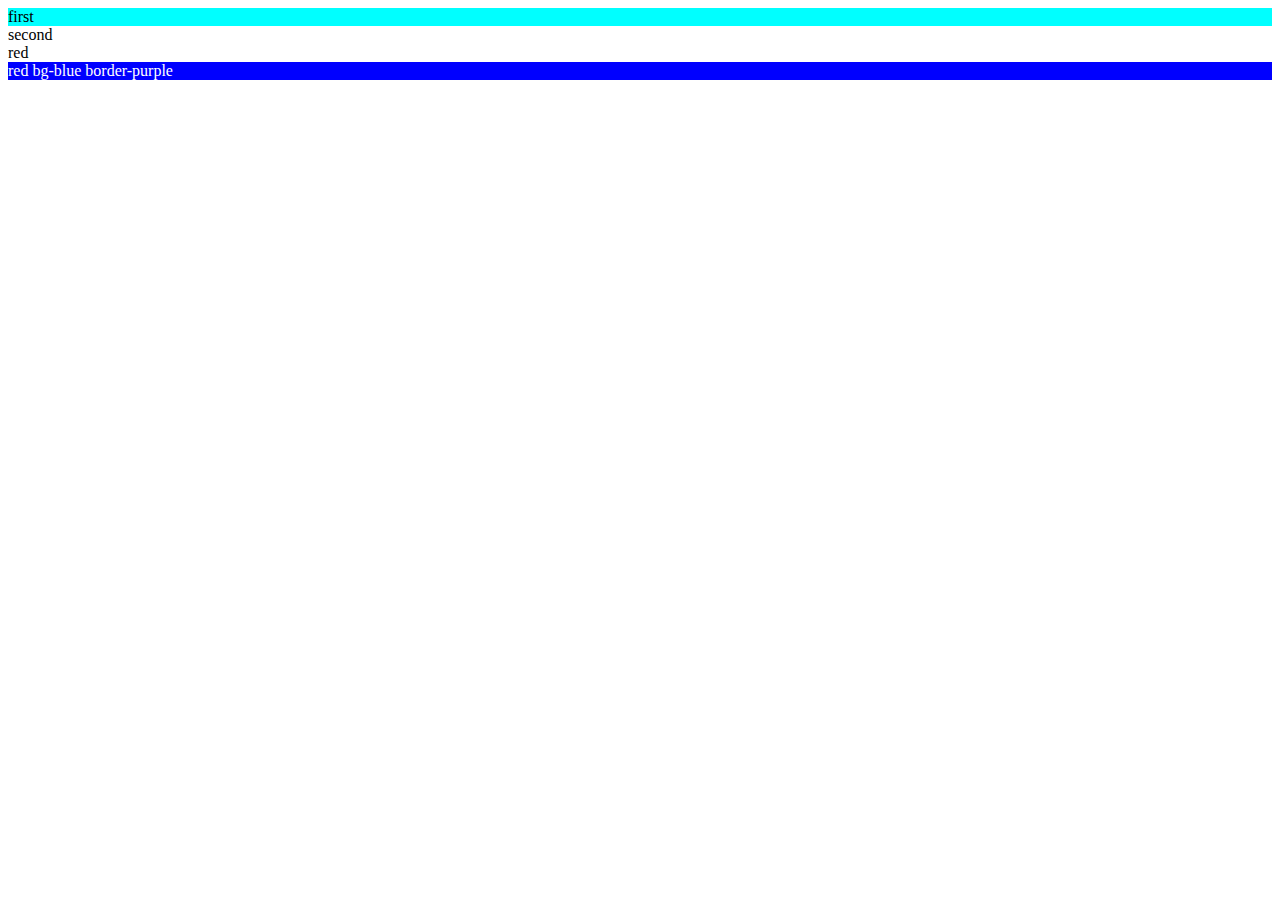
<file: Chapter-1/index.html>
<!DOCTYPE html>
<html lang="en">
<head>
    <meta charset="UTF-8">
    <meta http-equiv="X-UA-Compatible" content="IE=edge">
    <meta name="viewport" content="width=device-width, initial-scale=1.0">
    <title>Document</title>
    <link rel="stylesheet" href="style.css">
    <!-- <style>
        #first{
            background-color: aqua;
        }
        .bg-blue{
            background-color: blue;
            color: white;
        }
    </style> -->
</head>
<body>
    <div id="first" style="background-color: aqua;">
        first
    </div>
        
    <div id="second">
        second
    </div>
    <section class="red">
        red
    </section>
    <section class="red bg-blue border-purple">
        red bg-blue border-purple
    </section>
    <div>

    </div>
</body>
</html>
</file>
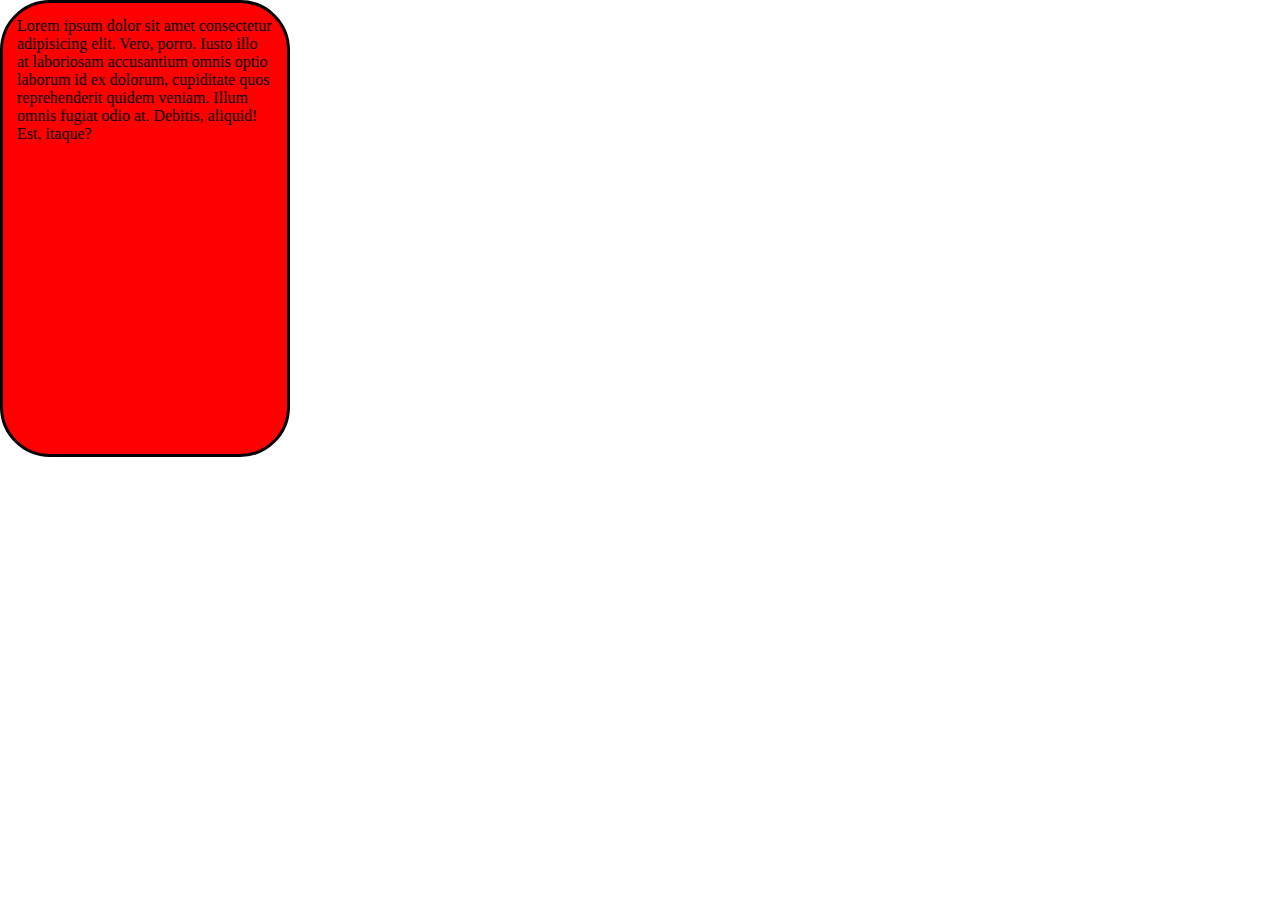
<file: Chapter-3/index.html>
<!DOCTYPE html>
<html lang="en">
<head>
    <meta charset="UTF-8">
    <meta http-equiv="X-UA-Compatible" content="IE=edge">
    <meta name="viewport" content="width=device-width, initial-scale=1.0">
    <title>Box Model</title>
    <style>
        *{
            margin: 0;
            padding: 0;
        }
        .content{
            height: 423px;
            width: 256px;
            background: red;
            margin: 3px, 4px;
            padding: 14px;
            border: 3px solid black;
            /* border-width: 2px;
            border-color: aqua;
            border-style: dashed; */
            border-radius: 50px;
        }
    </style>
</head>
<body>
    <div class="content">
        Lorem ipsum dolor sit amet consectetur adipisicing elit. Vero, porro. Iusto illo at laboriosam accusantium omnis optio laborum id ex dolorum, cupiditate quos reprehenderit quidem veniam. Illum omnis fugiat odio at. Debitis, aliquid! Est, itaque?
    </div>
</body>
</html>
</file>
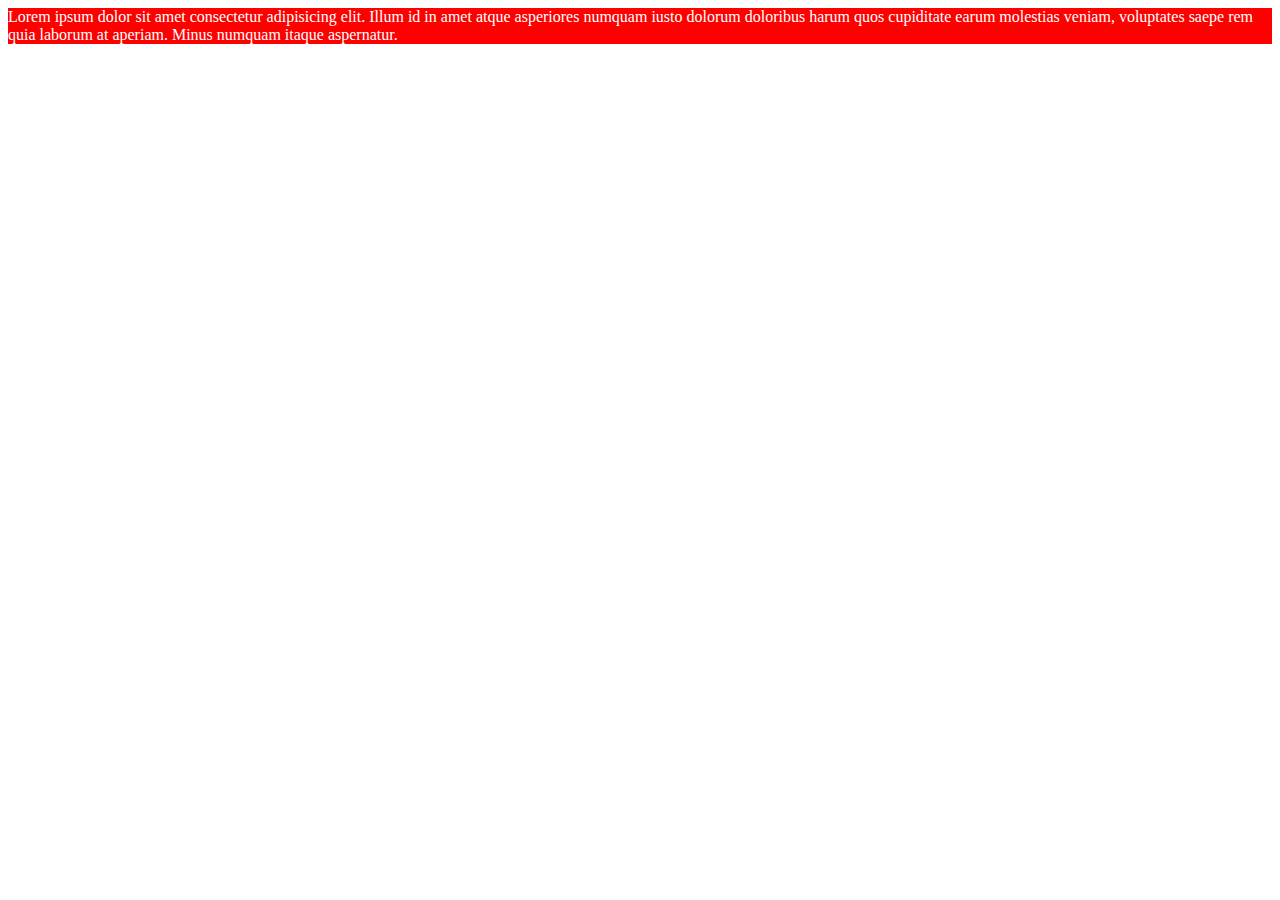
<file: Chapter-1/cssPractice.html>
<!DOCTYPE html>
<html lang="en">
<head>
    <meta charset="UTF-8">
    <meta http-equiv="X-UA-Compatible" content="IE=edge">
    <meta name="viewport" content="width=device-width, initial-scale=1.0">
    <title>CSS practice set 1</title>
    <style>
        .red{
            background-color: red;
            color: white;
        }
    </style>
</head>
<body>
    <div class="red">Lorem ipsum dolor sit amet consectetur adipisicing elit. Illum id in amet atque asperiores numquam iusto dolorum doloribus harum quos cupiditate earum molestias veniam, voluptates saepe rem quia laborum at aperiam. Minus numquam itaque aspernatur.</div>
</body>
</html>
</file>
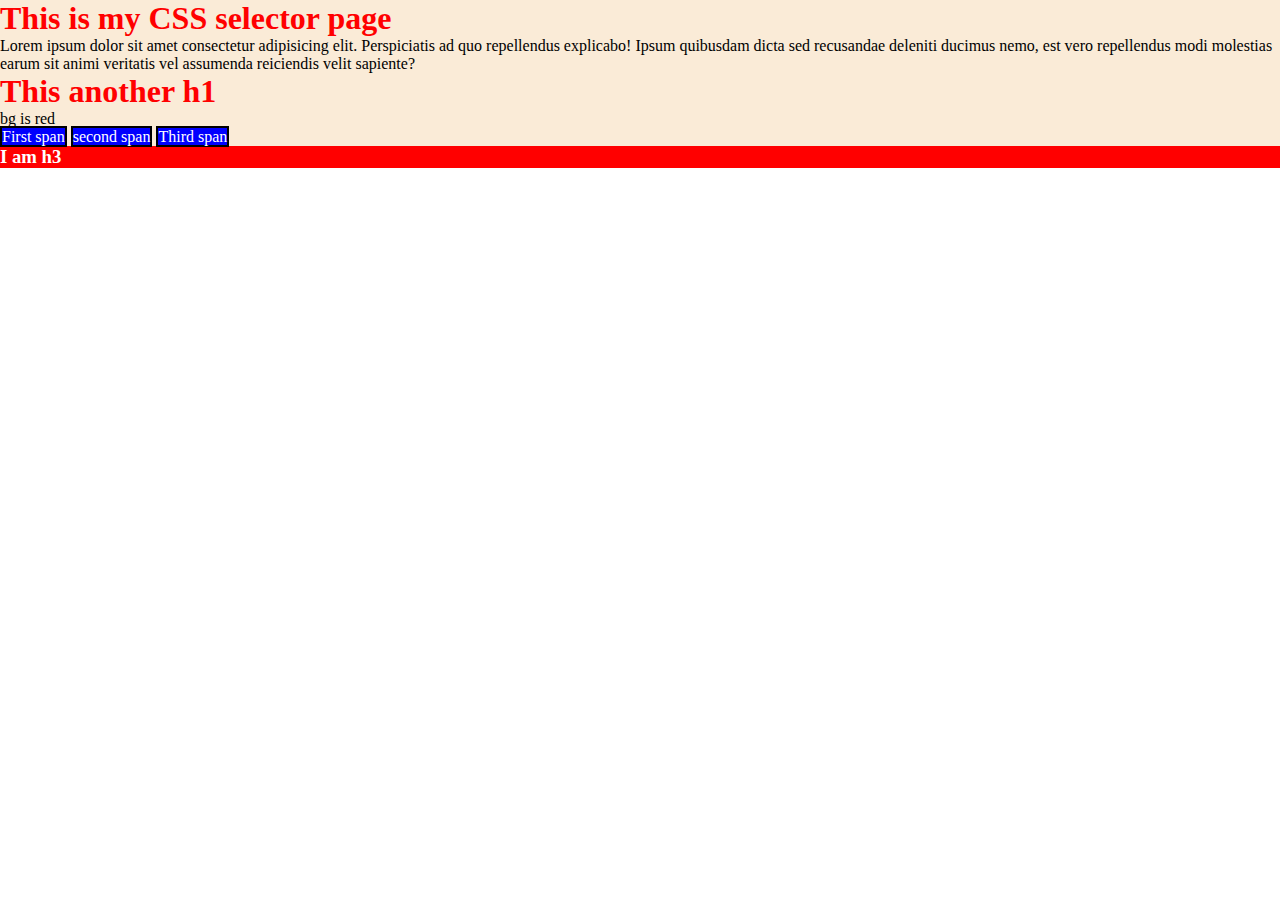
<file: Chapter-1/cssSelectors.html>
<!DOCTYPE html>
<html lang="en">
<head>
    <meta charset="UTF-8">
    <meta http-equiv="X-UA-Compatible" content="IE=edge">
    <meta name="viewport" content="width=device-width, initial-scale=1.0">
    <title>CSS Selectors</title>
    <style>
        h1{
            color: red;
        }
        div{
            background-color: antiquewhite;
        }
        span#red, h3{
            color: white;
            background-color: red;
        }
        .blue{
            background-color: blue;
            color: white;
            border: 2px solid black;
        }
        *{
            margin: 0;
            padding: 0;
        }
    </style>
</head>
<body>
    <div>
        <h1>This is my CSS selector page</h1>
        <p>Lorem ipsum dolor sit amet consectetur adipisicing elit. Perspiciatis ad quo repellendus explicabo! Ipsum quibusdam dicta sed recusandae deleniti ducimus nemo, est vero repellendus modi molestias earum sit animi veritatis vel assumenda reiciendis velit sapiente?</p>
        <h1>This another h1</h1>
        <div id="red">bg is red</div>
        <span class="blue">First span</span>
        <span class="blue">second span</span>
        <span class="blue">Third span</span>
        <h3>I am h3</h3>
    </div>
</body>
</html>
</file>
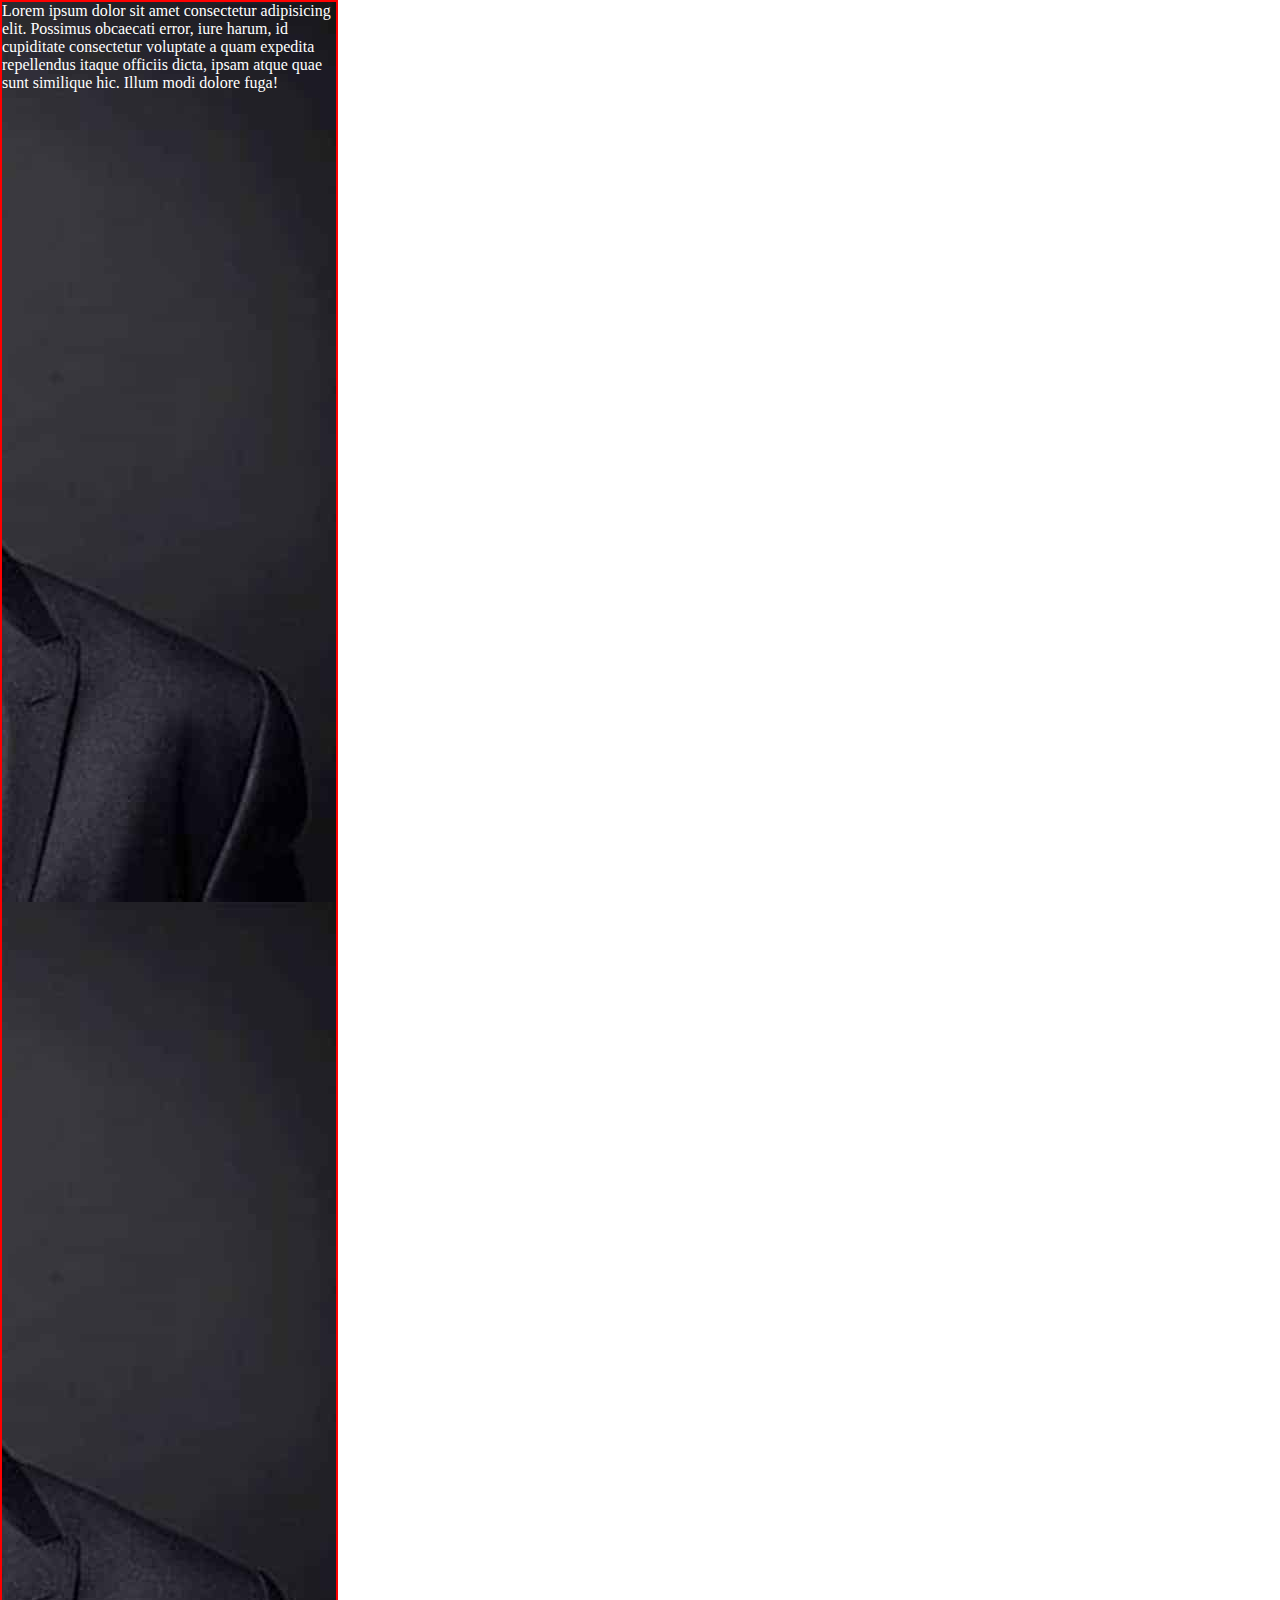
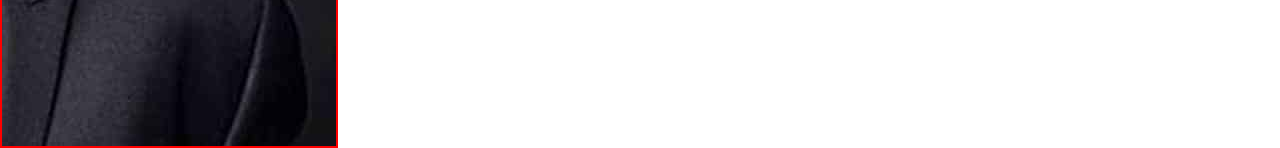
<file: Chapter-2/background.html>
<!DOCTYPE html>
<html lang="en">
<head>
    <meta charset="UTF-8">
    <meta http-equiv="X-UA-Compatible" content="IE=edge">
    <meta name="viewport" content="width=device-width, initial-scale=1.0">
    <title>Document</title>
    <style>
        *{
            margin: 0;
            padding: 0;
        } 
        .container{
            width: 334px;
            height: 1744px;
            border: 2px solid red;
            /* background-image: url("AkshayKumar.jpg"); */
            /* background-repeat: no-repeat;
            background-size: 63px 45px; */
            color: white;
            background-position: center top;
            /* background-attachment: fixed; */
            background: red url("AkshayKumar.jpg") top right;
        }
        body{
            /* background-image: url("AkshayKumar.jpg"); */
        }
    </style>
</head>
<body>
    <div class="container">Lorem ipsum dolor sit amet consectetur adipisicing elit. Possimus obcaecati error, iure harum, id cupiditate consectetur voluptate a quam expedita repellendus itaque officiis dicta, ipsam atque quae sunt similique hic. Illum modi dolore fuga!</div>
</body>
</html>
</file>
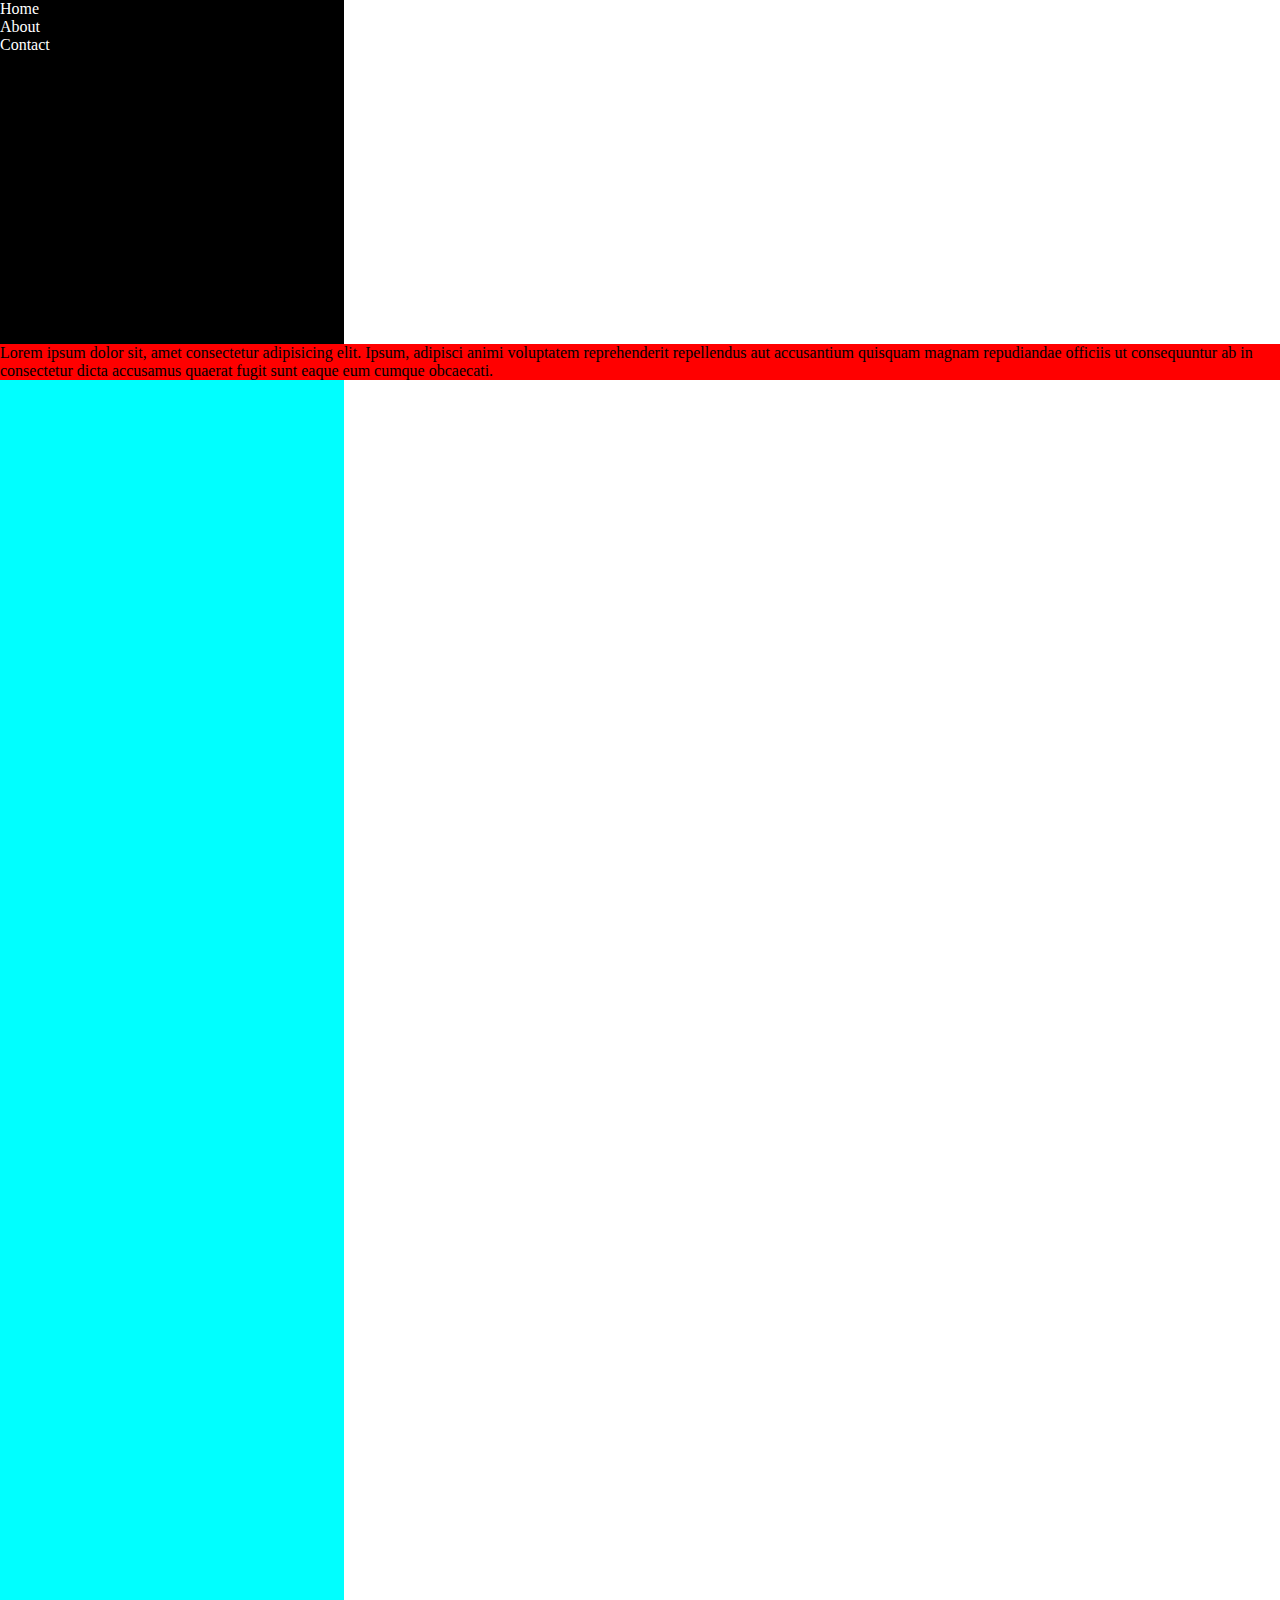
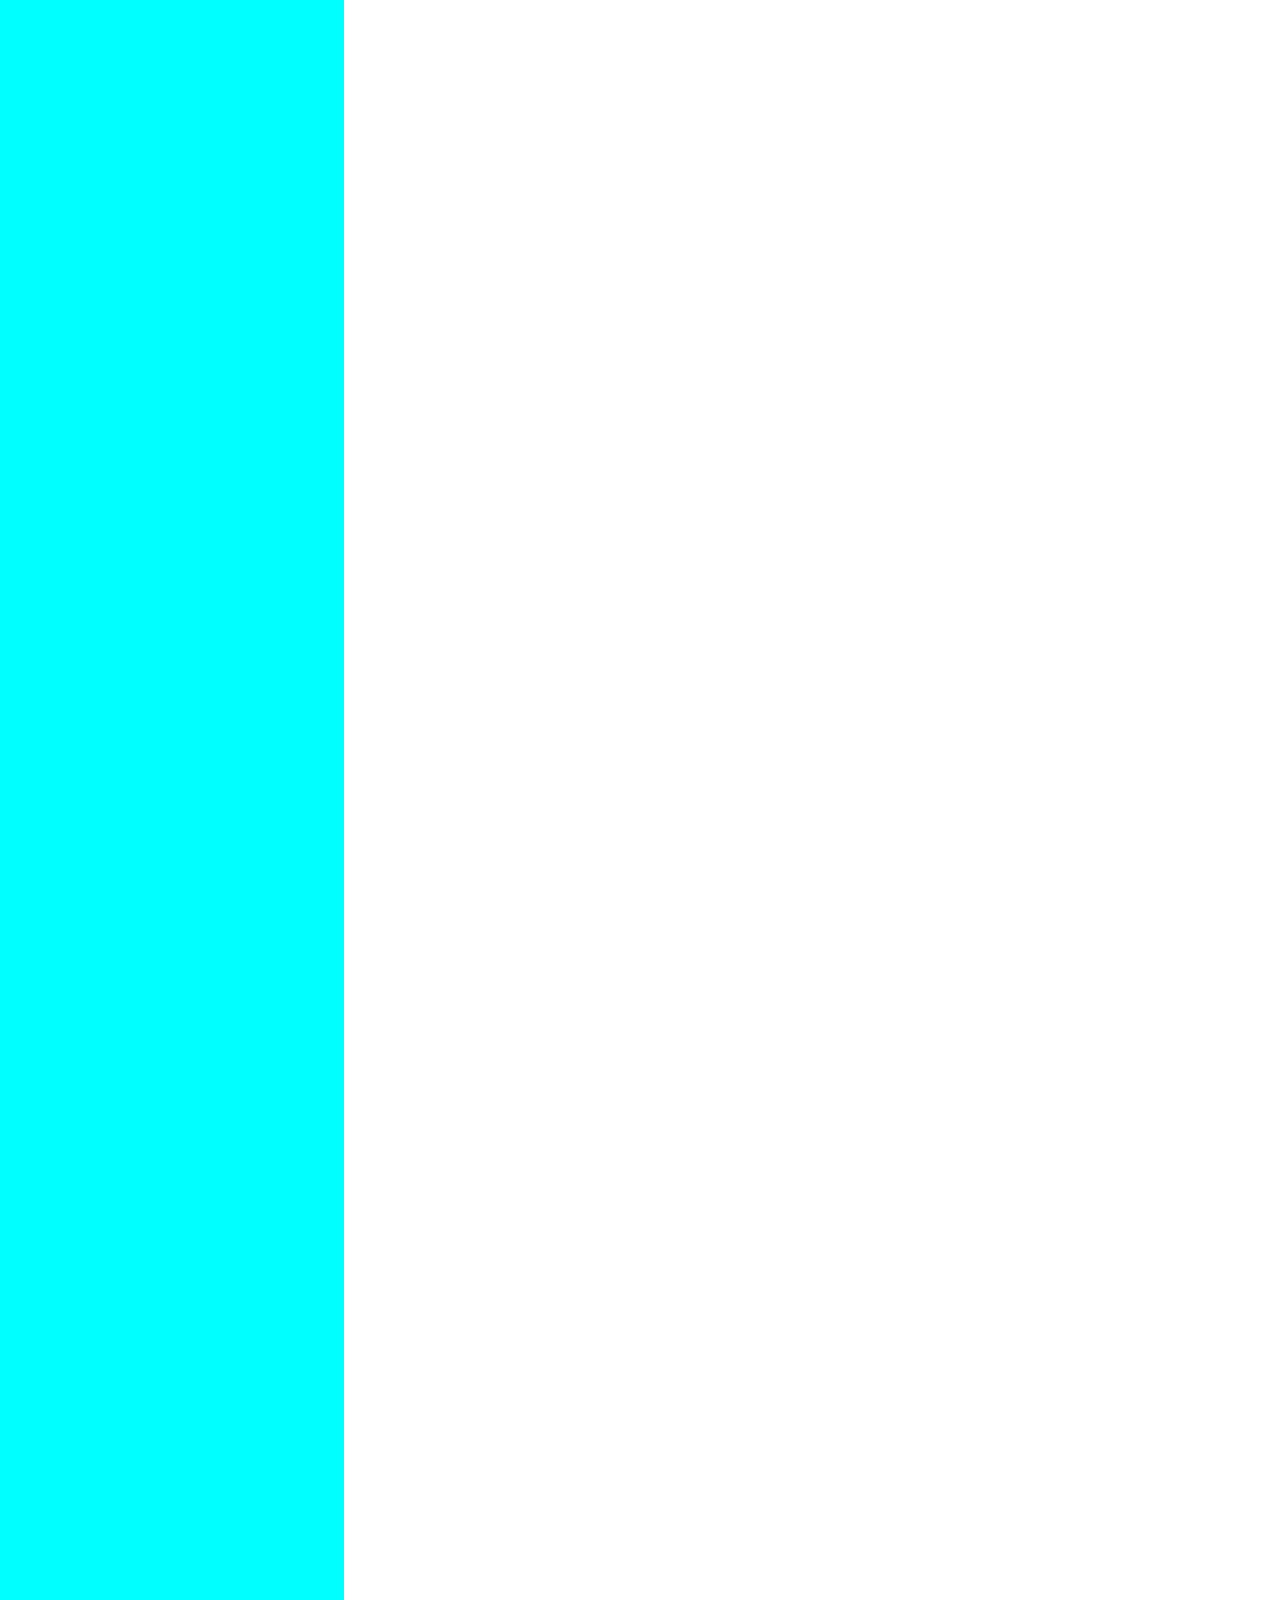
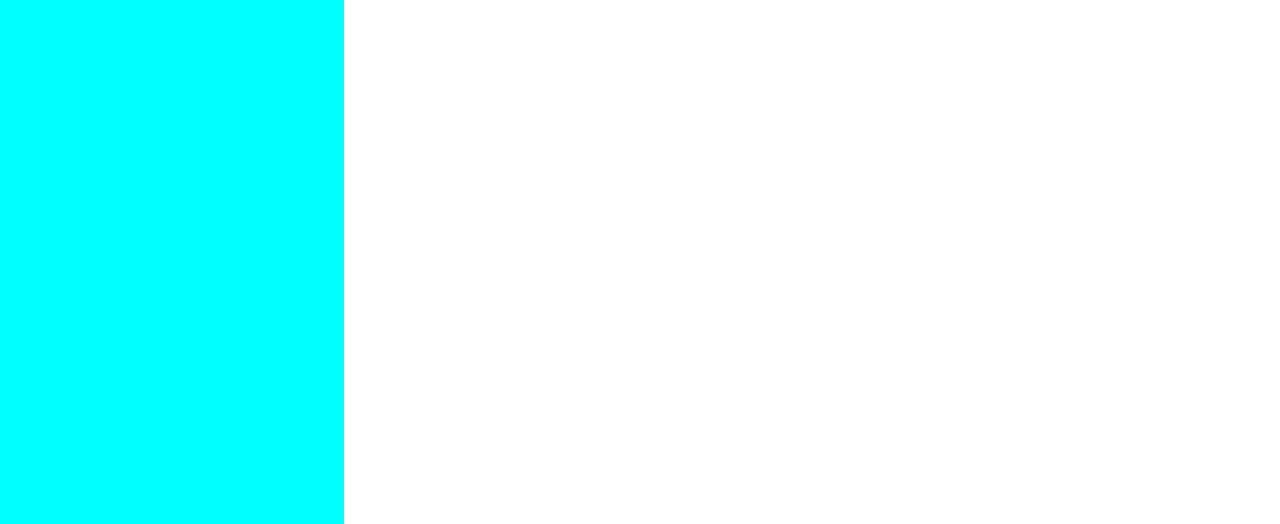
<file: Chapter-2/ch2_ps.html>
<!DOCTYPE html>
<html lang="en">
<head>
    <meta charset="UTF-8">
    <meta http-equiv="X-UA-Compatible" content="IE=edge">
    <meta name="viewport" content="width=device-width, initial-scale=1.0">
    <title>Chapter-2 Practice set</title>
</head>
<body>
    <nav>
        <style>
            *{
                padding: 0;
                margin: 0;
            }
            ul{
                background-color: black;
                color: white;
                width: 344px;
                height: 344px;
            }
            .main{
                background-color: red;
            }
            .bg{
                width: 344px;
                height: 3344px;
                background-image: url("AkshayKumar.jpg");
                background-repeat: no-repeat;
                background-color: aqua;
                background-size: 341px 341px;
                background-attachment: fixed;
            }
        </style>
        <ul>
            <li>Home</li>
            <li>About</li>
            <li>Contact</li>
        </ul>
    </nav>
    <div class="main">Lorem ipsum dolor sit, amet consectetur adipisicing elit. Ipsum, adipisci animi voluptatem reprehenderit repellendus aut accusantium quisquam magnam repudiandae officiis ut consequuntur ab in consectetur dicta accusamus quaerat fugit sunt eaque eum cumque obcaecati.</div>
    <div class="bg"></div>
</body>
</html>
</file>
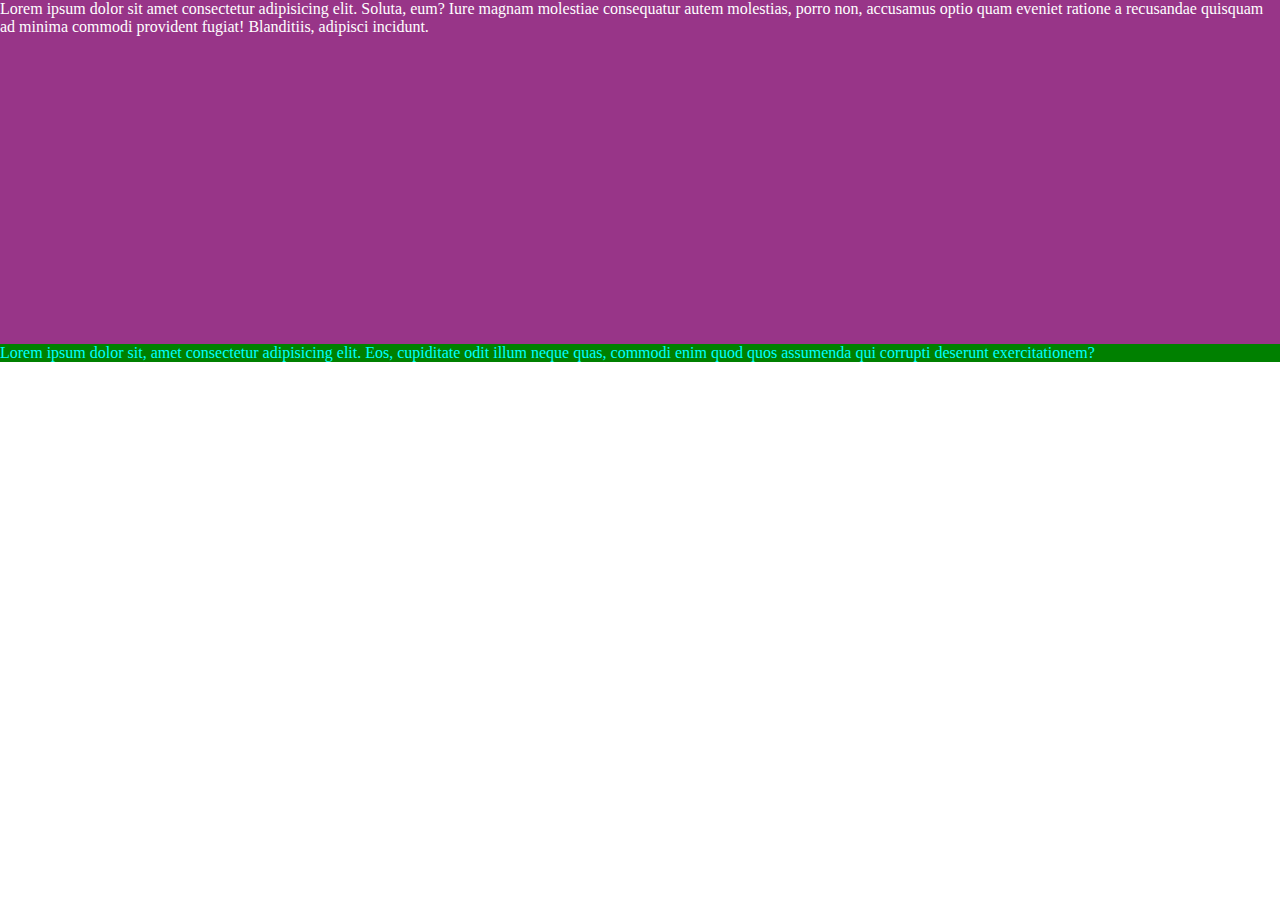
<file: Chapter-2/color.html>
<!DOCTYPE html>
<html lang="en">
<head>
    <meta charset="UTF-8">
    <meta http-equiv="X-UA-Compatible" content="IE=edge">
    <meta name="viewport" content="width=device-width, initial-scale=1.0">
    <title>Colors and backgrounds</title>
    <link rel="stylesheet" href="style.css">
</head>
<body>
    <div class="red">Lorem ipsum dolor sit amet consectetur adipisicing elit. Soluta, eum? Iure magnam molestiae consequatur autem molestias, porro non, accusamus optio quam eveniet ratione a recusandae quisquam ad minima commodi provident fugiat! Blanditiis, adipisci incidunt.</div>
    <div class="green">Lorem ipsum dolor sit, amet consectetur adipisicing elit. Eos, cupiditate odit illum neque quas, commodi enim quod quos assumenda qui corrupti deserunt exercitationem?</div>
</body>
</html>
</file>
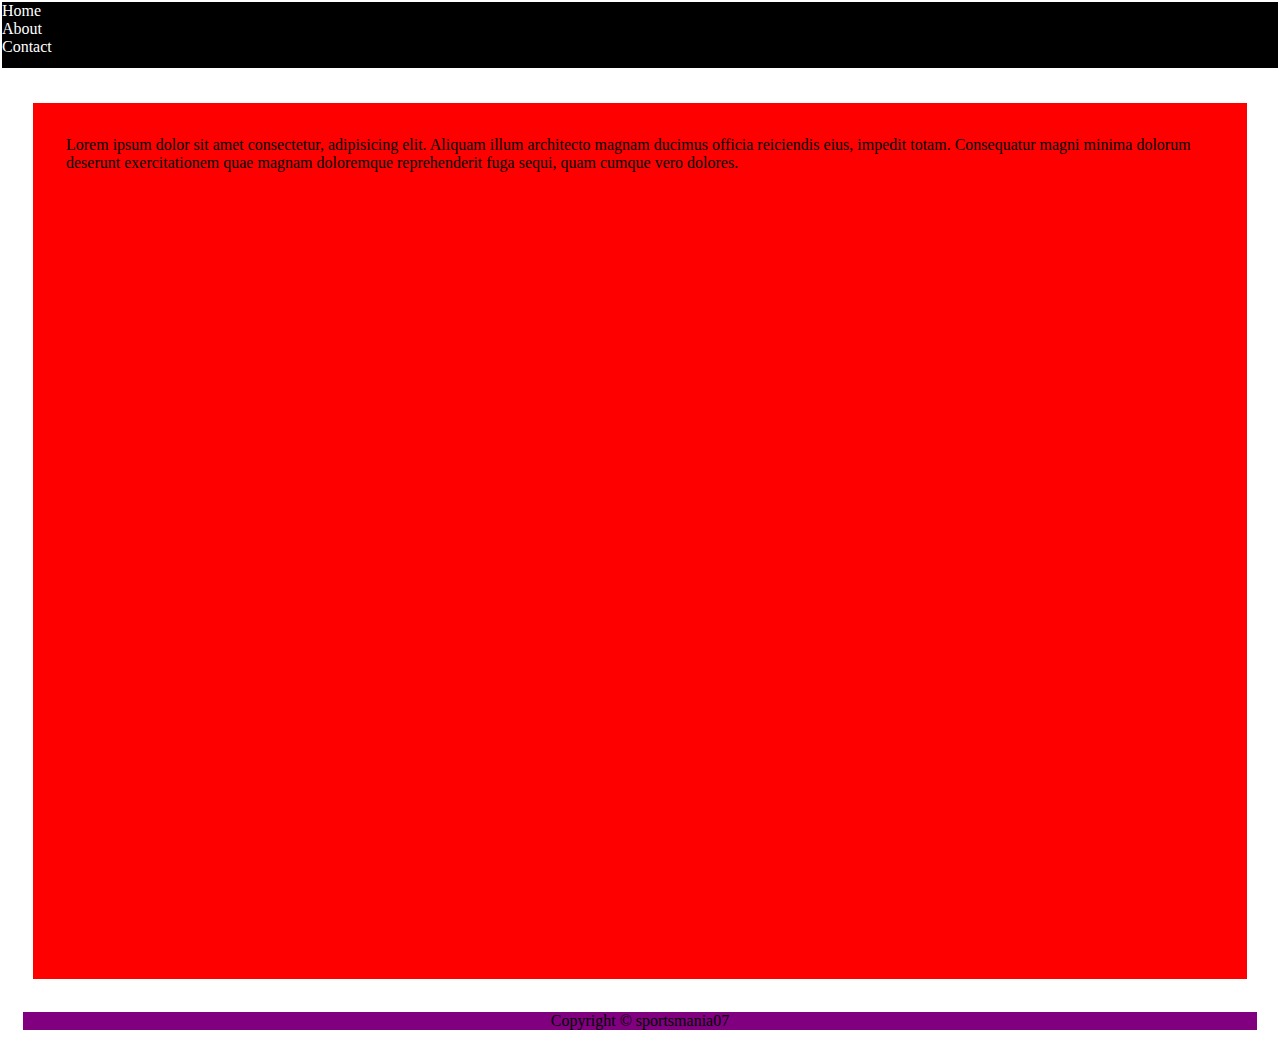
<file: Chapter-3/ch3ps.html>
<!DOCTYPE html>
<html lang="en">
<head>
    <meta charset="UTF-8">
    <meta http-equiv="X-UA-Compatible" content="IE=edge">
    <meta name="viewport" content="width=device-width, initial-scale=1.0">
    <title>Chapter 3-Practice set</title>
    <style>
        *{
            margin: 0;
            padding: 0;
        }
        header{
            border: 2px solid white;
            height: 66px;
            background: black;
            color: white;
        }
        .content{
            background-color: red;
            height: 90vh;
            padding: 33px;
            margin: 33px;
        }
        footer{
            background-color: purple;
            margin: 23px;
        }
        .center{
            text-align: center;
        }
    </style>
</head>
<body>
    <header>
        <ul>
            <li>Home</li>
            <li>About</li>
            <li>Contact</li>
        </ul>
    </header>

    <div class="content">
        Lorem ipsum dolor sit amet consectetur, adipisicing elit. Aliquam illum architecto magnam ducimus officia reiciendis eius, impedit totam. Consequatur magni minima dolorum deserunt exercitationem quae magnam doloremque reprehenderit fuga sequi, quam cumque vero dolores.
    </div>
    
    <footer>
        <p class="center">Copyright &copy; sportsmania07</p> 
    </footer>


</body>
</html>
</file>
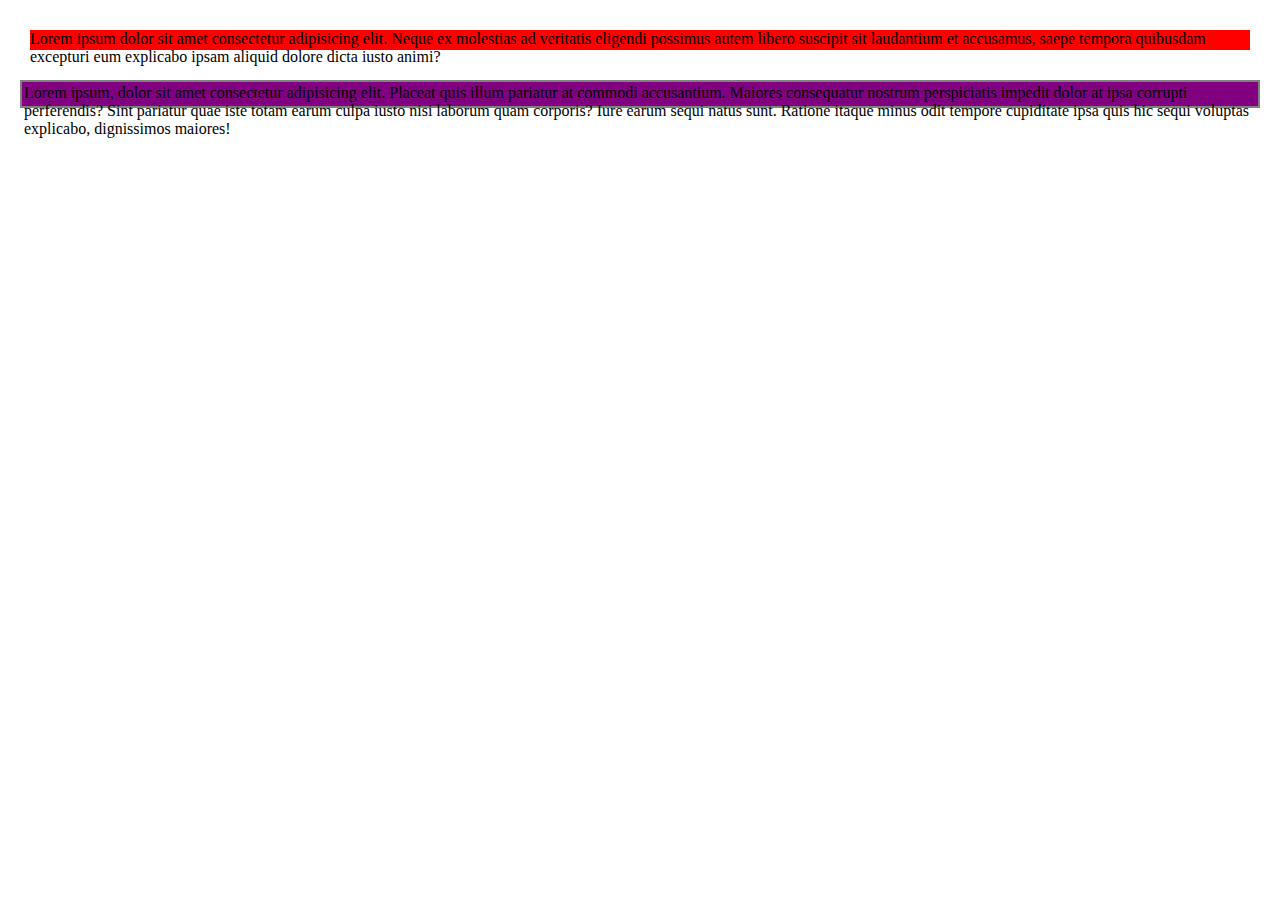
<file: Chapter-3/margin_collapse.html>
<!DOCTYPE html>
<html lang="en">
<head>
    <meta charset="UTF-8">
    <meta http-equiv="X-UA-Compatible" content="IE=edge">
    <meta name="viewport" content="width=device-width, initial-scale=1.0">
    <title>Margin Collapse</title>
    <style>
        *{
            margin: 0;
            padding: 0;
        }
        .box1{
            background-color: red;
            margin: 30px;
            height: 20px;
        }
        .box2{
            background-color: purple;
            margin: 20px;
            height: 20px;
            padding: 2px;
            border: 2px solid grey;
        }
    </style>
</head>
<body>
    <div class="box1">Lorem ipsum dolor sit amet consectetur adipisicing elit. Neque ex molestias ad veritatis eligendi possimus autem libero suscipit sit laudantium et accusamus, saepe tempora quibusdam excepturi eum explicabo ipsam aliquid dolore dicta iusto animi?</div>
    <div class="box2">Lorem ipsum, dolor sit amet consectetur adipisicing elit. Placeat quis illum pariatur at commodi accusantium. Maiores consequatur nostrum perspiciatis impedit dolor at ipsa corrupti perferendis? Sint pariatur quae iste totam earum culpa iusto nisi laborum quam corporis? Iure earum sequi natus sunt. Ratione itaque minus odit tempore cupiditate ipsa quis hic sequi voluptas explicabo, dignissimos maiores!</div>
</body>
</html>
</file>
<file: Chapter-1/style.css>
#first{
    background-color: aqua;
}
.bg-blue{
    background-color: blue;
    color: white;
}
</file>
<file: Chapter-2/style.css>
*{
    margin: 0;
    padding: 0;
}
.red{
    background: rgba(142, 33, 124, 0.91);
    height: 344px;
    color: white;
}

.green{
    background-color: green;
    color: aqua;
}
</file>
